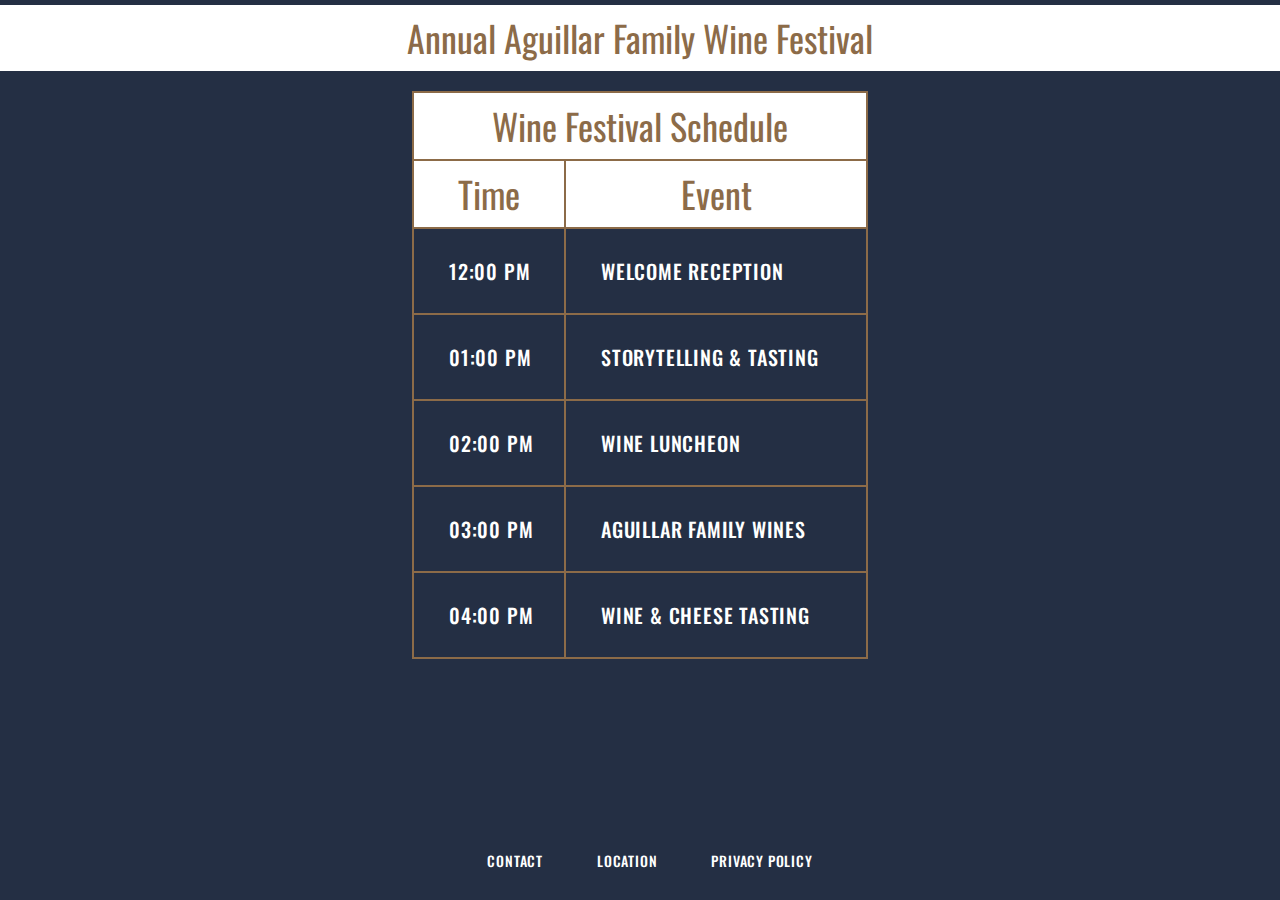
<file: projects/HTML & CSS/Wine Festival Schedule/index.html>
<!DOCTYPE html>
<html>
  <head>
    <meta charset="utf-8" />
    <title>Aguillar Family Wine Festival</title>
    <link rel="stylesheet" type="text/css" href="reset.css" />
    <link rel="stylesheet" type="text/css" href="style.css" />
    <link href="https://fonts.googleapis.com/css?family=Oswald" rel="stylesheet" />
  </head>

  <body>
    <header>
      <h1>Annual Aguillar Family Wine Festival</h1>
    </header>

    <div class="container">
      <table>
        <thead>
          <tr>
            <th colspan="2">
              <h1>Wine Festival Schedule</h1>
            </th>
          </tr>
          <tr>
            <th>
              <h1>Time</h1>
            </th>
            <th>
              <h1>Event</h1>
            </th>
          </tr>
        </thead>
        <tbody>
          <tr>
            <td class="left">
              <h3>12:00 PM</h3>
            </td>
            <td>
              <h3>Welcome Reception</h3>
            </td>
          </tr>
          <tr>
            <td class="left">
              <h3>01:00 PM</h3>
            </td>
            <td>
              <h3>Storytelling & Tasting</h3>
            </td>
          </tr>
          <tr>
            <td class="left">
              <h3>02:00 PM</h3>
            </td>
            <td>
              <h3>Wine Luncheon</h3>
            </td>
          </tr>
          <tr>
            <td class="left">
              <h3>03:00 PM</h3>
            </td>
            <td>
              <h3>Aguillar Family Wines</h3>
            </td>
          </tr>
          <tr>
            <td class="left">
              <h3>04:00 PM</h3>
            </td>
            <td>
              <h3>Wine & Cheese Tasting</h3>
            </td>
          </tr>
        </tbody>
      </table>
    </div>

    <footer>
      <h3>Contact</h3>
      <h3>Location</h3>
      <h3>Privacy Policy</h3>
    </footer>
  </body>
</html>
</file>
<file: projects/HTML & CSS/Wine Festival Schedule/style.css>
body {
  background-color: #242f44;
  color: white;
  font-family: 'Oswald', sans-serif;
}

header {
  text-align: center;
  margin-top: 5px;
}

h1 {
  font-size: 36px;
  padding: 15px;
  color: #8c6b48;
  background-color: white;
}

h2 {
  font-size: 24px;
  padding: 15px;
  text-transform: uppercase;
}

h3 {
  font-size: 20px;
  padding: 15px;
  text-transform: uppercase;
  text-align: left;
  margin-left: 20px;
  font-weight: 500;
  line-height: 2.7;
  letter-spacing: 0.8px;
}

th {
  border: 2px solid #8c6b48;
}

table {
  text-align: center;
  margin: 20px auto;
}

td {
  border: 2px solid #8c6b48;
  width: 300px;
}

footer {
  margin-top: 50px;
  text-align: center;
  position: fixed;
  width: 100%;
  bottom: 5px;
  background-color: #242f44;
  z-index: 5;
}
footer h3 {
  display: inline-block;
  font-size: 14px;
  background-color: #242f44;
}

.container {
  max-width: 940px;
  margin: 0 auto;
  height: 800px;
}

.left {
  width: 150px;
}
</file>
